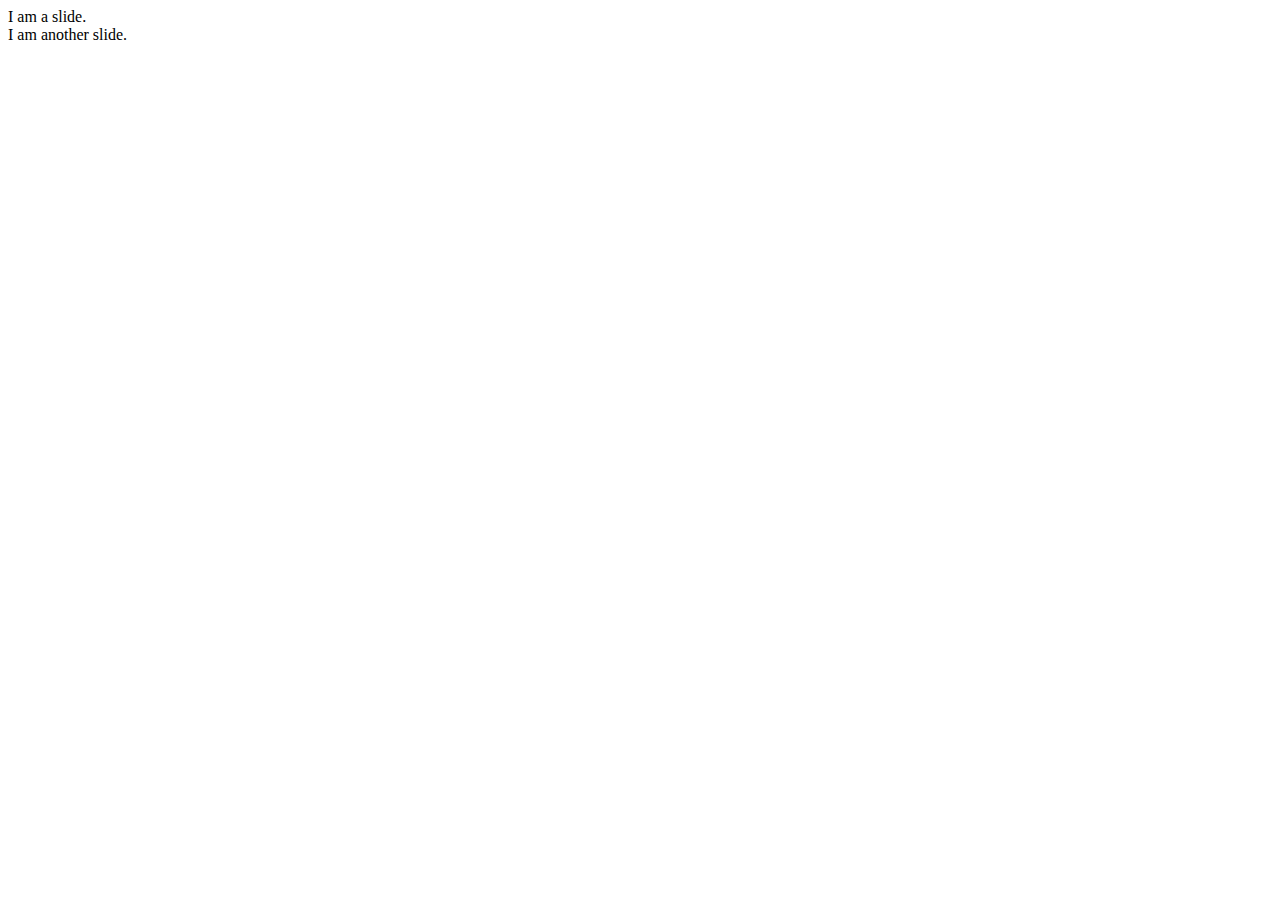
<file: slider.html>
<!DOCTYPE html>
<html>
<head>


    <script>
        $(document).ready(function(){
            $('.slider').bxSlider();
        });
    </script>

</head>
<body>

<div class="slider">
    <div>I am a slide.</div>
    <div>I am another slide.</div>
</div>

</body>
</html>
</html>
</file>
